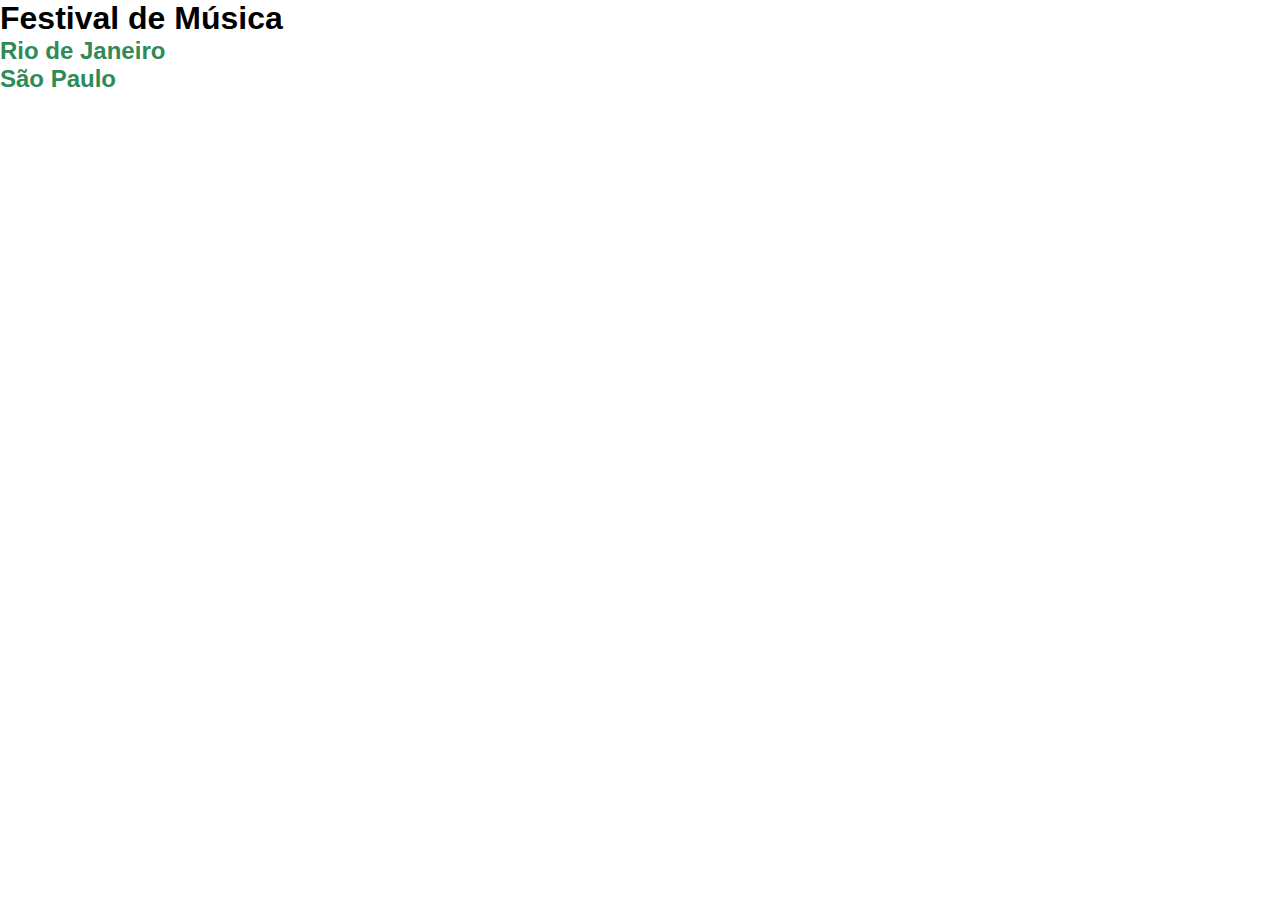
<file: index.html>
<!DOCTYPE html>
<html lang="pt-BR">
	<head>
		<meta charset="UTF-8" />
		<meta http-equiv="X-UA-Compatible" content="IE=edge" />
		<meta name="viewport" content="width=device-width, initial-scale=1.0" />
		<title>Festival de Música</title>
		<link rel="stylesheet" href="css/style.css" />
	</head>

	<body>
		<h1>Festival de Música</h1>

		<h2><a href="estados/rj.html">Rio de Janeiro</a></h2>
		<h2><a href="estados/sp.html">São Paulo</a></h2>
	</body>
</html>
</file>
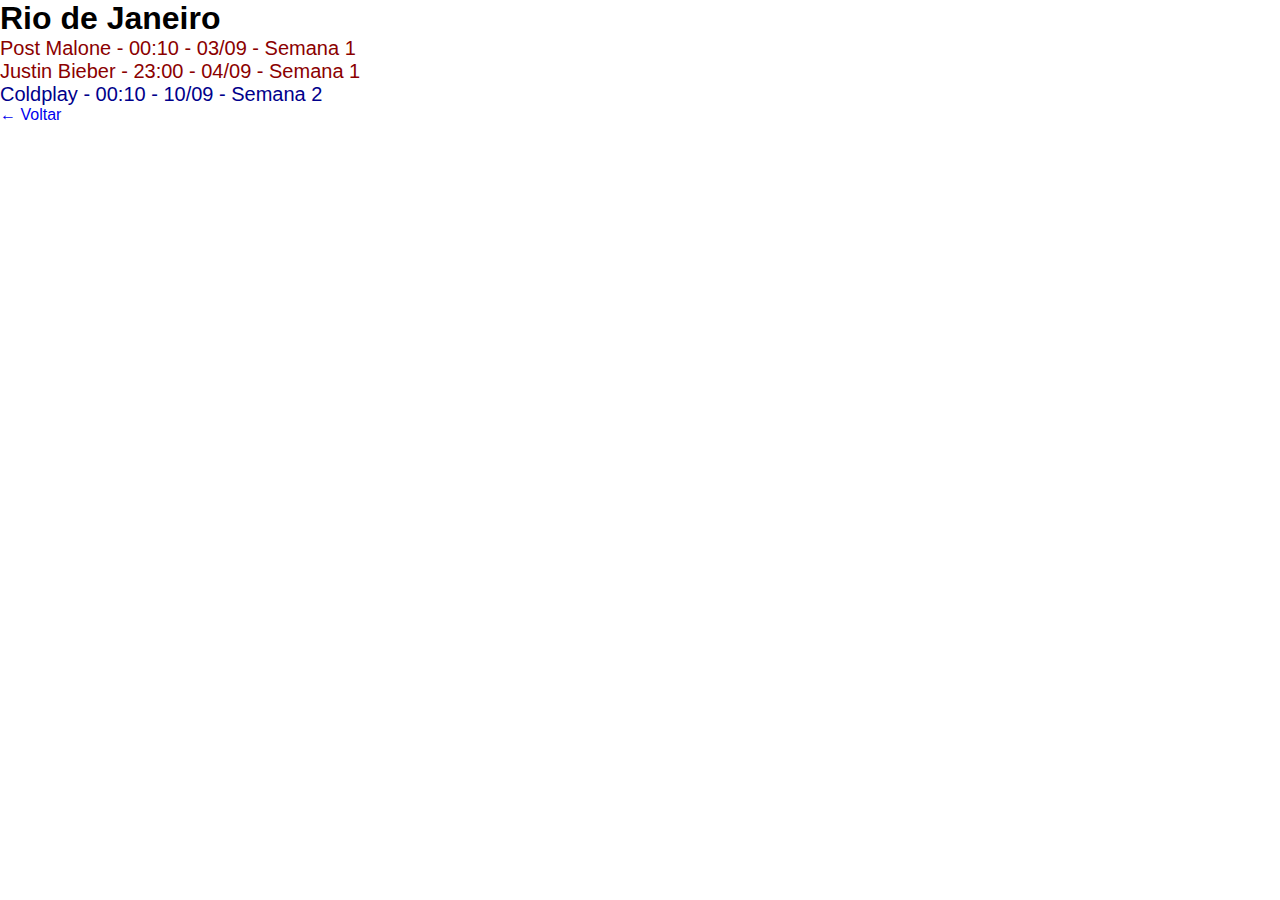
<file: estados/rj.html>
<!DOCTYPE html>
<html lang="pt-BR">
  <head>
    <meta charset="UTF-8" />
    <meta http-equiv="X-UA-Compatible" content="IE=edge" />
    <meta name="viewport" content="width=device-width, initial-scale=1.0" />
    <title>Rio de Janeiro</title>
    <link rel="stylesheet" href="../css/style.css">
  </head>

  <body>
    <h1>Rio de Janeiro</h1>

    <p class="semana-1">Post Malone - 00:10 - 03/09 - Semana 1</p>
    <p class="semana-1">Justin Bieber - 23:00 - 04/09 - Semana 1</p>
    <p class="semana-2">Coldplay - 00:10 - 10/09 - Semana 2</p>

    <a href="../index.html">&#8592 Voltar</a>
  </body>
</html>
</file>
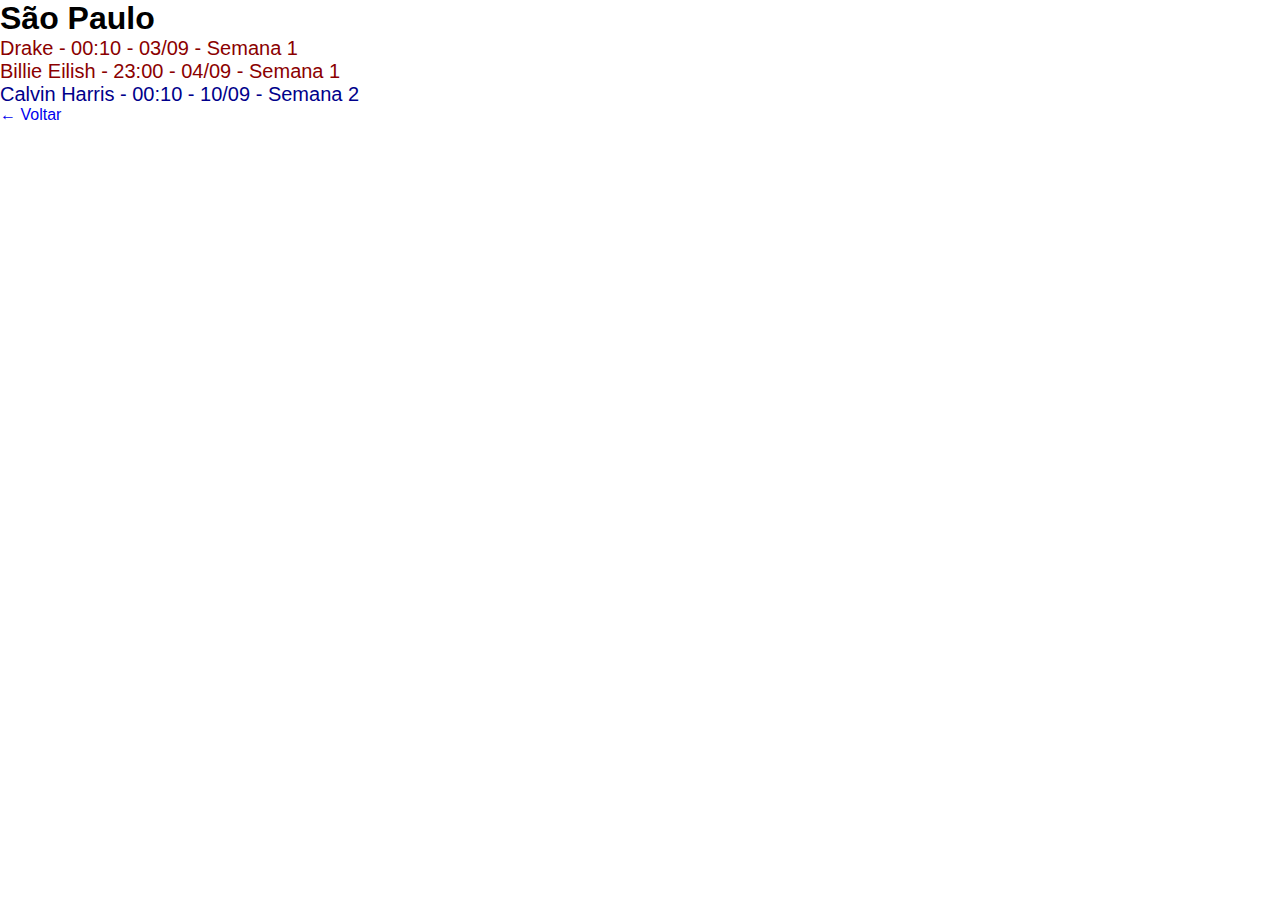
<file: estados/sp.html>
<!DOCTYPE html>
<html lang="pt-BR">
  <head>
    <meta charset="UTF-8" />
    <meta http-equiv="X-UA-Compatible" content="IE=edge" />
    <meta name="viewport" content="width=device-width, initial-scale=1.0" />
    <title>São Paulo</title>
    <link rel="stylesheet" href="../css/style.css">
  </head>

  <body>
    <h1>São Paulo</h1>

    <p class="semana-1">Drake - 00:10 - 03/09 - Semana 1</p>
    <p class="semana-1">Billie Eilish - 23:00 - 04/09 - Semana 1</p>
    <p class="semana-2">Calvin Harris - 00:10 - 10/09 - Semana 2</p>

    <a href="../index.html">&#8592 Voltar</a>
  </body>
</html>
</file>
<file: css/style.css>
* {
	padding: 0;
	margin: 0;
	box-sizing: border-box;
	font-family: Arial;
}

.semana-1 {
	color: darkred;
}

.semana-2 {
	color: darkblue;
}

a {
	text-decoration: none;
}

h2 a {
	color: seagreen;
}

p {
	font-size: 20px;
}
</file>
